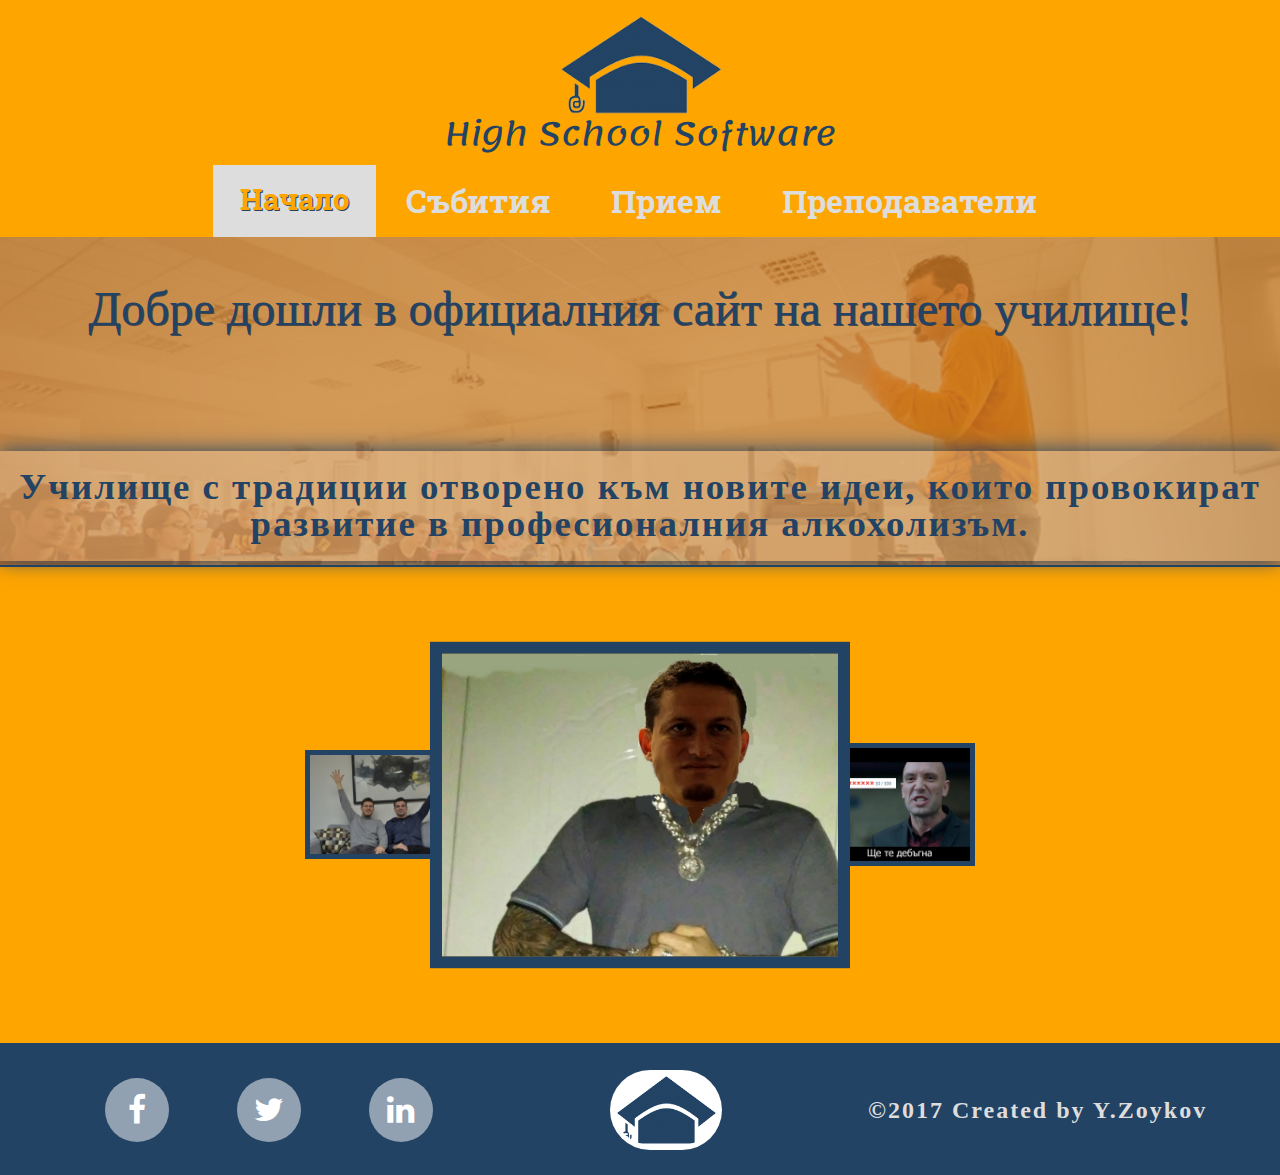
<file: index.html>
<!DOCTYPE html>
<html lang="en">
<head>
    <meta charset="UTF-8">
    <title>High School Software</title>
    <link rel="stylesheet" href="style.css">
</head>
<body>
    <header>
        <div class="school-logo">
            <img src="images/softuni.png" alt="softuni-logo">
            <h1>High School Software</h1>
        </div>

        <nav class="top-menu">
            <ul>
                <li data-href="main" class="active" >Начало</li>
                <li data-href="events">Събития</li>
                <li data-href="admission">Прием</li>
                <li data-href="teachers">Преподаватели</li>
            </ul>
        </nav>
    </header>

    <main></main>
    <footer>
    <p class="social-links">
        <a href="https://fb.com/SoftwareUniversity" target="_blank"><i class="fa fa-facebook" aria-hidden="true"></i></a>
        <a href="https://twitter.com/softunibg" target="_blank"><i class="fa fa-twitter" aria-hidden="true"></i></a>
        <a href="https://www.linkedin.com/company/software-university-softuni-bg-" target="_blank"><i class="fa fa-linkedin" aria-hidden="true"></i></a>
    </p>
    <img src="images/mkkskskdk.png"/>
    <p class="created-by"> &copy;2017 Created by Y.Zoykov</p>
    </footer>
    
    <script
      src="https://cdnjs.cloudflare.com/ajax/libs/jquery/3.1.1/jquery.min.js"></script>
    <script src="main.js"></script>
</body>
</html>
</file>
<file: style.css>
@import url('https://fonts.googleapis.com/css?family=Lemonada');
@import url('https://maxcdn.bootstrapcdn.com/font-awesome/4.7.0/css/font-awesome.min.css');
@import url('https://fonts.googleapis.com/css?family=Montserrat');
@import url('https://fonts.googleapis.com/css?family=Roboto+Slab:400,700,300');

html, body, div, span, applet, object, iframe,
h1, h2, h3, h4, h5, h6, p, blockquote, pre,
a, abbr, acronym, address, big, cite, code,
del, dfn, em, img, ins, kbd, q, s, samp,
small, strike, strong, sub, sup, tt, var,
b, u, i, center,
dl, dt, dd, ol, ul, li,
fieldset, form, label, legend,
table, caption, tbody, tfoot, thead, tr, th, td,
article, aside, canvas, details, embed, 
figure, figcaption, footer, header, hgroup, 
menu, nav, output, ruby, section, summary,
time, mark, audio, video {
	margin: 0;
	padding: 0;
	border: 0;
	font-size: 100%;
	font: inherit;
	vertical-align: baseline;
}
/* HTML5 display-role reset for older browsers */
article, aside, details, figcaption, figure, 
footer, header, hgroup, menu, nav, section {
	display: block;
}
body {
    line-height: 1;
    display: -webkit-box;
    display: -ms-flexbox;
    display: flex;
    min-height: 100vh;
    -webkit-box-orient: vertical;
    -webkit-box-direction: normal;
    -ms-flex-direction: column;
    flex-direction: column;
}
ol, ul {
	list-style: none;
}
blockquote, q {
	quotes: none;
}
blockquote:before, blockquote:after,
q:before, q:after {
	content: '';
	content: none;
}
table {
	border-collapse: collapse;
	border-spacing: 0;
}

html {
    box-sizing: border-box;
    overflow-y: scroll;
}
*, *:before, *:after {
  box-sizing: inherit;
}

img {
    max-width: 100%;
}

@font-face {
    font-family: bb;
    src: url(whirlcyr2.ttf);
}

/* HEADER */

.school-logo {
    background: orange;
    text-align: center;
    padding: .94em;
}

.school-logo h1 {
    color: #234364;
    font-family: Lemonada, sans-serif;
    font-size: 2em;
}

.school-logo img {
    width: 165px;
    height: 100px;
}

.top-menu {
    font-size: 2em;
    text-align: center;
    font-family: 'Roboto Slab', serif;
    background-color: orange;
}

.top-menu li {
    padding: .62em .94em;
    -webkit-transition: all 500ms ease-Out;
    transition: all 500ms ease-Out;
    text-decoration: none;
    color: #ddd;
    font-weight: 700;
}

.top-menu li:hover {
    background: #ddd;
    cursor: pointer;
    color: orange;
}

.top-menu .active {
    color: orange;
    text-shadow:  1px 1px #234364;
    font-size: 0.9em;
    padding-top: .7em;
    background-color: #ddd;
}

.top-menu ul {
    display: -webkit-inline-box;
    display: -ms-inline-flexbox;
    display: inline-flex;
    -webkit-box-orient: horizontal;
    -webkit-box-direction: normal;
    -ms-flex-flow: row wrap;
    flex-flow: row wrap;
    -webkit-box-pack: center;
    -ms-flex-pack: center;
    justify-content: center;
}

/* END OF HEADER */

/* MAIN CONTENT */

main {
    -webkit-box-flex: 1;
    -ms-flex: 1;
    flex: 1;
    display: -webkit-box;
    display: -ms-flexbox;
    display: flex;
    -webkit-box-orient: vertical;
    -webkit-box-direction: normal;
    -ms-flex-direction: column;
    flex-direction: column;

}


.page-introduction {
    font-family: 'Roboto Slab', serif;
    background: #234364;
    color: white;
    font-size: 3em;
    padding: .4em 0 .4em 1em;
    box-shadow: 0 3px 15px black;
}

/* END OF MAIN CONTENT */

/* INDEX */

.welcome {
    background: url("images/background.png") no-repeat 0 30%;
    background-size: cover;
    height: 15%;
    text-align: center;
    -webkit-box-flex: 1;
    -ms-flex-positive: 1;
    flex-grow: 1;
}

.welcome h2 {
    color: #234364;
    font-size: 3em;
    padding: 1em 0.1em;
    text-shadow: 1px 1px rgba(28, 48, 74, 0.75);
}

.welcome p {
    background-color: rgba(255, 255, 255, 0.2);
    color:#234364;
    box-shadow: 0 0 20px;
    top: 0.9em;
    left: 0;
    margin: 1em 0;
    padding: 0.5em;
    font-weight: bold;
    font-size: 2.3em;
    letter-spacing: 2px;
    position: relative;
    word-wrap: break-word;
}

.presentation {
    -ms-flex-preferred-size: 30rem;
    flex-basis: 30rem;
    -webkit-box-flex: 5;
    -ms-flex-positive: 5;
    flex-grow: 5;
    background: orange;
    border-top: 2px solid #234364;
    border-bottom: 2px solid #234364;
    -webkit-transition: all 2s ease;
    transition: all 2s ease;
    display: -webkit-box;
    display: -ms-flexbox;
    display: flex;
    -webkit-box-align: center;
    -ms-flex-align: center;
    align-items: center;
    -webkit-box-pack: center;
    -ms-flex-pack: center;
    justify-content: center;
}

.presentation img {
    border: 10px solid #234364;
  -webkit-transition: all 2s ease;
  transition: all 2s ease;
}

.presentation .prev,
.presentation .next {
  max-height: 10em;
  width: 10em;
  border: 5px solid #234364;
}



.main-image {
  z-index: 1;
  max-height: 17em;
  -webkit-transform: scale(1.2);
  transform: scale(1.2);
}

/* END OF INDEX */

/* EVENTS */

.events {
    display: -webkit-box;
    display: -ms-flexbox;
    display: flex;
}

aside {
    -webkit-box-flex: 0;
    -ms-flex: 0 1 300px;
    flex: 0 1 300px;
    margin: 5em 5em 0 5em;
}


.events aside li {
    cursor: pointer;
    font: initial;
    list-style: none;
    background: #234364;
    color: white;
    margin-bottom: 5px;
    font-size: 1.2em;
    padding: 1em;
    border-left: 6px solid orange;
}

.events aside li:hover {
    background: rgba(25, 36, 59, 0.44);
}

.events-info {
    -ms-flex-preferred-size: 100px;
    flex-basis: 100px;
    -webkit-box-flex: 10;
    -ms-flex-positive: 10;
    flex-grow: 10;
    margin-top: 2.5em;
    margin-right: 2em;
    padding-top: 1em;
    margin-bottom: 1.5em;
    border-top: 1px solid #234364;
    font-size: 2em;
    color: #234364;
    font-weight: 800;
    text-align: justify;
}

.events-info img {
    float: left;
    padding-right: .7em;
}

.events-info p {
    font-size: .8em;
    font-weight: normal;
}

/* END OF EVENTS */

/* ADMISSION */

.admission {
    display: -webkit-box;
    display: -ms-flexbox;
    display: flex;
    -webkit-box-pack: center;
    -ms-flex-pack: center;
    justify-content: center;
    -webkit-box-orient: vertical;
    -webkit-box-direction: normal;
    -ms-flex-direction: column;
    flex-direction: column;
    -webkit-box-align: center;
    -ms-flex-align: center;
    align-items: center;
}

.words-by-nakov {
    position: absolute;
    text-align: right;
    color: #234364;
    -ms-flex-item-align: start;
    align-self: flex-start;
    margin: 0 0 0 5em;
  
}
.words-by-nakov img {
    border-radius: .5em;
    width: 20em;
}
.words-by-nakov blockquote {
    position: absolute;
    font-family: bb;
    background-color: rgba(0, 0, 0, .6);
    padding: 1em 1em 1em 0;
    color: #ddd;
    top: 5em;
    width: 10em;
}

.words-by-nakov cite {
    font-style: italic;
    padding-top: 20px;
}

.info {
    box-shadow: 0 0 5px  black;
    margin-top: 3em;
}

.info:last-child {
    margin-bottom: 3em;
}

.info h2 {
    font-size: 2em;
    background: rgba(35, 67, 100, 0.16);
    color: #234364;
    font-weight: bold;
    text-shadow: 1px 1px black;
    box-shadow: 0 0 5px black;
    padding: .4em;
}

.info h3 {
    padding: .4em;
    text-decoration: underline;
    font-size: 1.5em;
}

.info ul {
    counter-reset: li;
    list-style: none;
    padding: 10px 0px 15px 60px;
    font-size: 1.6em;
}

.info li:before {
    counter-increment: li;
    content: counter(li) ". ";
}

/* END OF ADMISSION */

/* STAFF */

.teachers {
    text-align: center;
    color: #234364;
    font-size: 1.5em;
    font-weight: bold;
    padding-top: 50px;
    padding-bottom: 35px;
}

.teachers div:last-of-type {
  display:block;
  border-top: 2px solid #234364;
  margin-top: 1.5em;
  padding-top: 1.5em;
}

.teachers div {
    display: inline-block;
    padding-right: 45px;
}

.teachers div img {
    border: 50px solid transparent;
    -o-border-image: url(images/frame.png) 50 stretch;
    border-image: url(images/frame.png) 50 stretch;
    heigh: 300px;
    width: 310px;
}

/* END OF STAFF */

/* FOOTER */

footer {
    -webkit-box-align: center;
    -ms-flex-align: center;
    align-items: center;
    background: #234364;
    text-align: center;
    height: 130px;
    display: -webkit-inline-box;
    display: -ms-inline-flexbox;
    display: inline-flex;
    -ms-flex-pack: distribute;
    justify-content: space-around;
}

footer img {
    background: white;
    border-radius: 50px;
    padding: 5px;
    -webkit-box-ordinal-group:3;
    -ms-flex-order:2;
    order:2;
    width: 7em;
    height: 5em;
}

footer .social-links {
    -webkit-box-ordinal-group:2;
    -ms-flex-order:1;
    order:1;
}

footer .social-links a i {
    text-decoration: none;
    color: white;
    background: rgba(255,255,255, 0.5);
    font-size: 2em;
    margin: 0 1em;
    width: 2em;
    height: 2em;
    line-height: 2em;
    border-radius: 50%;
}

footer .social-links a:hover i {
    color: #234364;
    background: orange;
}

footer .created-by {
    font-size: 1.5em;
    font-weight: bold;
    letter-spacing: 2px;
    color: #ddd;
    -webkit-box-ordinal-group:4;
        -ms-flex-order:3;
            order:3;
}

@media screen and (max-width: 800px) {
    footer {
        -webkit-box-orient: vertical;
        -webkit-box-direction: normal;
        -ms-flex-direction: column;
            flex-direction: column;
        font-size: .6em;

    }
}
/* END OF FOOTER */

@media screen and (max-width: 375px) {
    .welcome p {
        padding: 0;
    }
    .top-menu li {
        padding: .62em .85em;
    }
}

@media screen and (max-width: 1180px) {
    .events {
        display: block;
    }
    .events-info {
        margin-left: 2.5em;
        margin-top: 0;
        margin-right: 2.5em;
    }
}

@media screen and (max-width: 1500px) {
    .words-by-nakov {
        margin-left: 0;
    }
}

@media screen and (max-width: 1350px) {
    .words-by-nakov {
        display: none;
    }
}

@media screen and (max-width: 900px) {
    .info {
        margin-top: 2em;
    }
}

@media screen and (max-width: 630px) {
  .presentation {
    -webkit-box-orient: vertical;
    -webkit-box-direction: normal;
    -ms-flex-direction: column;
    flex-direction: column;
    -ms-flex-preferred-size: 40em;
    flex-basis: 40em;
  }
}
</file>
